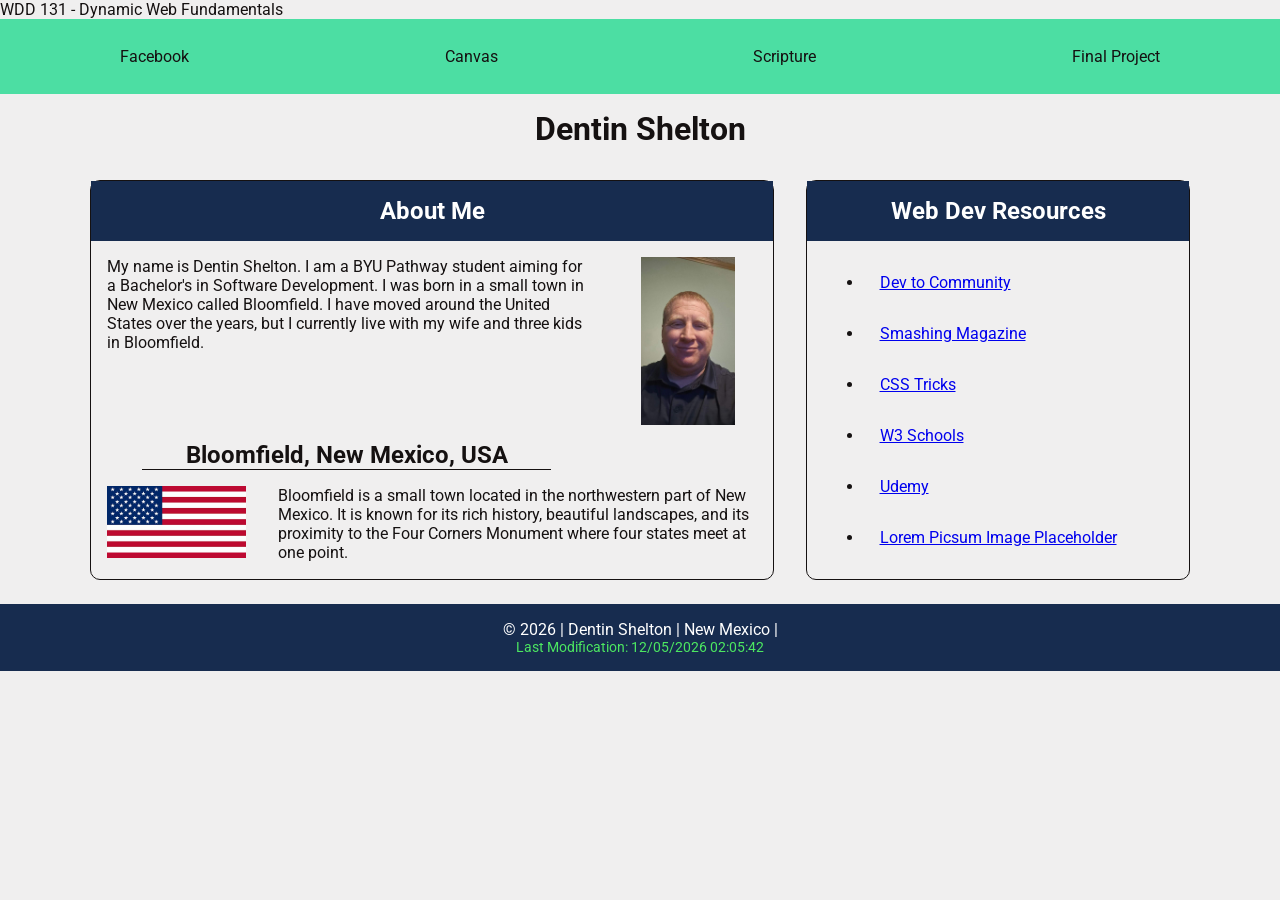
<file: index.html>
<!DOCTYPE html>
<html lang="en">
<head>
    <meta charset="UTF-8">
    <meta name="viewport" content="width=device-width, initial-scale=1.0">
    <title>WDD 131 – Dynamic Web Fundamentals – Dentin Shelton</title>
    <meta name="description" content="WDD 131 - Dynamic Web Fundamentals - Dynamic Web Fundamentals, Dentin Shelton, web development, personal website, projects, skills">
    <meta name="author" content="Dentin Shelton">
    <link rel="stylesheet" href="styles/base.css">

    <link rel="preconnect" href="https://fonts.googleapis.com">
    <link rel="preconnect" href="https://fonts.gstatic.com" crossorigin>
    <link href="https://fonts.googleapis.com/css2?family=Roboto:ital@0;1&display=swap" rel="stylesheet">

    <script src="scripts/getdates.js" defer></script>
</head>
<body>
    <header>
        <span id="Temple Album">WDD 131 - Dynamic Web Fundamentals</span>
        <nav>
            <ul class="navigation">
                <li><a href="https://www.facebook.com" target="_blank" rel="noopener">Facebook</a></li>
                <li><a href="https://byupw.instructure.com/" target="_blank" rel="noopener">Canvas</a></li>
                <li><a href="https://www.churchofjesuschrist.org/study/scriptures/bofm/ether/3?lang=eng&id=p14#p14" target="_blank" rel="noopener">Scripture</a></li>
                <li><a href="finalproject.html">Final Project</a></li>
            </ul>
        </nav>
    </header>
    <main>
        <h1>Dentin Shelton</h1>
        <section class="card">
            <div class="about_me">
                <div class="me">
                    <h2>About Me</h2>
                </div>
                <div class="bio">
                    <p>My name is Dentin Shelton. I am a BYU Pathway student aiming for a Bachelor's in Software Development. I was born in a small town in New Mexico called Bloomfield. I have moved around the United States over the years, but I currently live with my wife and three kids in Bloomfield.</p>
                </div>
                <div class="profile">
                    <img src="images/profile.jpg" alt="Dentin Shelton's Profile Picture">
                </div>
                <h3>Bloomfield, New Mexico, USA</h3>
                <div class="flag">
                    <img src="images/usflag.jpg" alt="United States Flag">
                </div>
                <div class="location">
                    <p>Bloomfield is a small town located in the northwestern part of New Mexico. It is known for its rich history, beautiful landscapes, and its proximity to the Four Corners Monument where four states meet at one point.</p>
                </div>
            </div>
        </section>
        <section class="card">
            <h2>Web Dev Resources</h2>
            <ul class="resources">
                <li><a href="#" title="Dev to Community">Dev to Community</a></li>
                <li><a href="#" title="Smashing Magazine">Smashing Magazine</a></li>
                <li><a href="#" title="CSS Tricks">CSS Tricks</a></li>
                <li><a href="#" title="W3 Schools">W3 Schools</a></li>
                <li><a href="#" title="Udemy">Udemy</a></li>
                <li><a href="#" title="Lorem Picsum Image Placeholder">Lorem Picsum Image Placeholder</a></li>
            </ul>
        </section>
    </main>
    <footer>
        <p>&copy; <span id="currentyear"></span> | Dentin Shelton | New Mexico |</p>
        <p id="lastModified"></p>
    </footer>
</body>
</html>
</file>
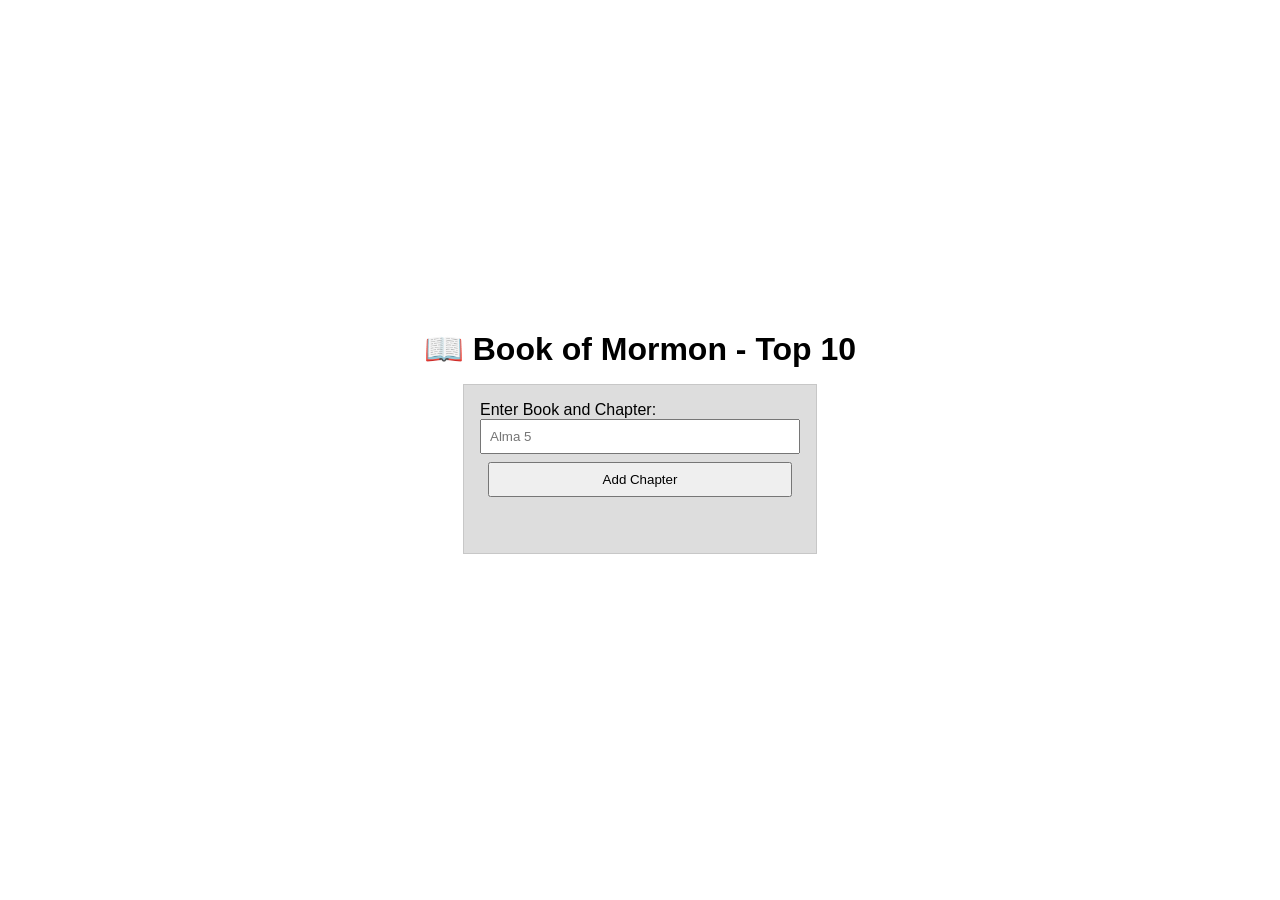
<file: Week02/bom.html>
<!DOCTYPE html>
<html lang="en">
<head>
    <meta charset="UTF-8">
    <meta name="viewport" content="width=device-width, initial-scale=1.0">
    <title>BOM Top 10</title>
    <meta name="author" content="Dentin Shelton">
    <meta name="description" content="A simple page to list the top 10 favorite Book of Mormon chapters.">
    <link rel="stylesheet" href="styles/bom.css">
    <script src="scripts/bom.js" defer></script>
</head>
<body>
    
</body>
</html>
<h1>📖 Book of Mormon - Top 10</h1>
<main>
	<label for="favchap">Enter Book and Chapter: </label>
	<input type="text" id="favchap" placeholder="Alma 5">
	<button type="submit">Add Chapter</button>
	<ul id="list"></ul>
</main>
</file>
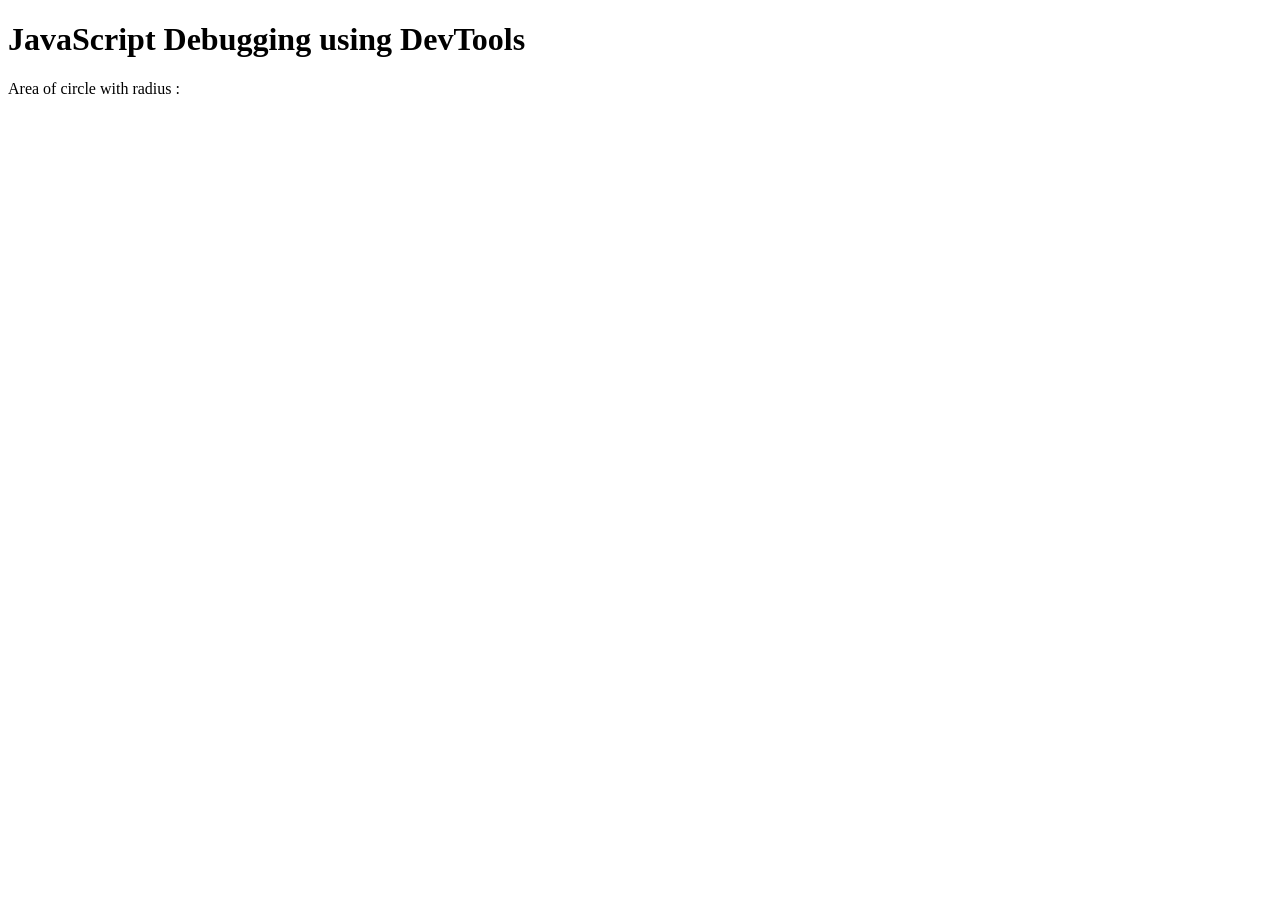
<file: Week02/debugging.html>
<!DOCTYPE html>
<html lang="en">
<head>
    <meta charset="UTF-8">
    <meta name="viewport" content="width=device-width, initial-scale=1.0">
    <title>Document</title>
    <script src="scripts/debugging.js" defer></script>
</head>
<body>
    <h1>JavaScript Debugging using DevTools</h1>
    <p>Area of circle with radius <span id="radius"></span>: <span id="area"></span></p>
    
</body>
</html>
</file>
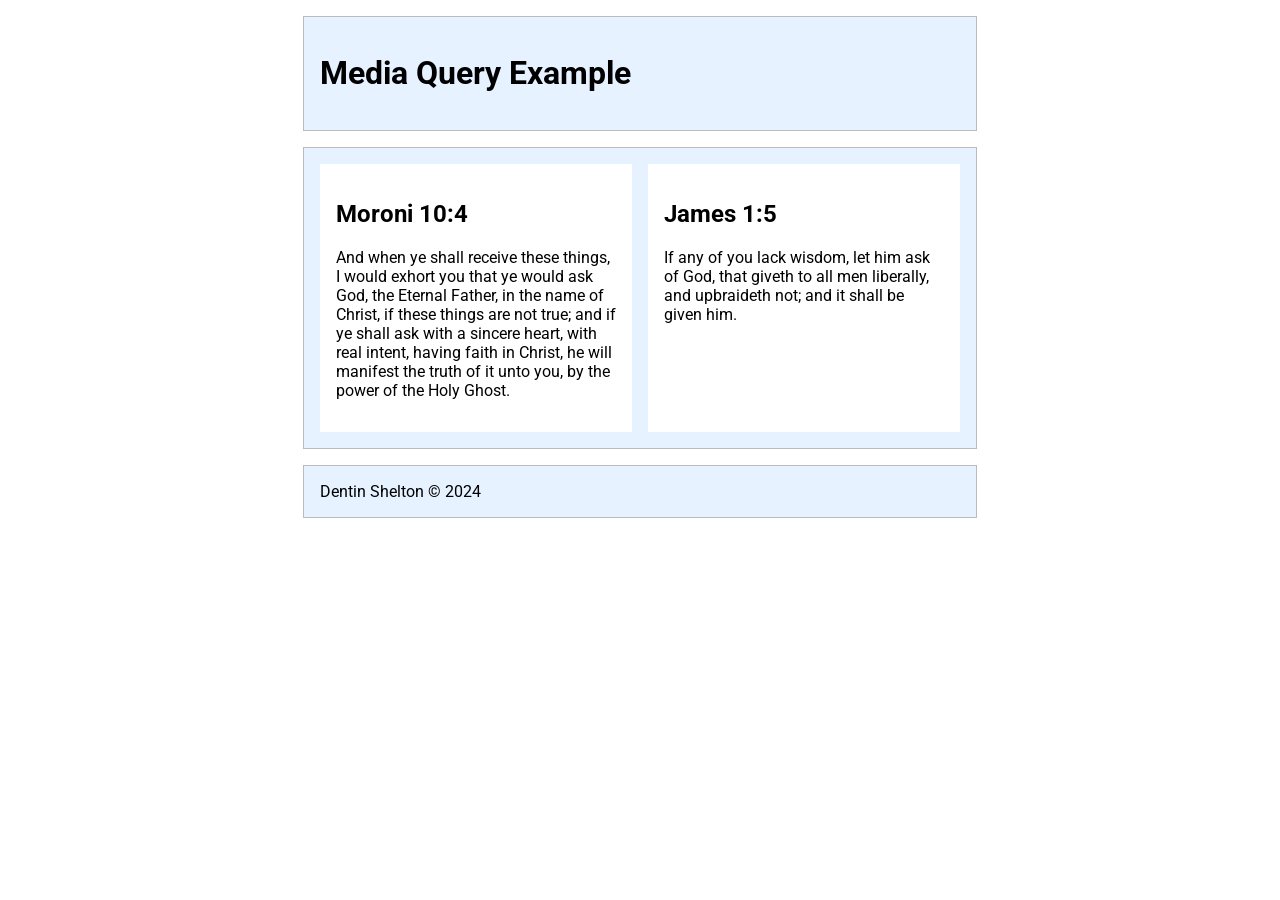
<file: Week02/media-query.html>
<head>
  <meta charset="utf-8">
  <meta name="viewport" content="width=device-width, initial-scale=1.0">
  <title>WDD 131 – Media Query Example</title>
  <meta name="description" content="Media query learning activity example page.">
  <meta name="author" content="Dentin Shelton">
  <link rel="preconnect" href="https://fonts.googleapis.com">
  <link rel="preconnect" href="https://fonts.gstatic.com" crossorigin>
  <link href="https://fonts.googleapis.com/css2?family=Roboto&display=swap" rel="stylesheet">
  <link rel="stylesheet" href="styles/media-query.css">
  <link rel="stylesheet" href="styles/media-query-large.css">
</head>
<body>
    <header>
    <h1>Media Query Example</h1>
    </header>  
    <main>
        <section>
            <h2>
                Moroni 10:4
            </h2>
            <p>
                And when ye shall receive these things, I would exhort you that ye would ask God, the Eternal Father, in the name of Christ, if these things are not true; and if ye shall ask with a sincere heart, with real intent, having faith in Christ, he will manifest the truth of it unto you, by the power of the Holy Ghost.
            </p>
        </section>
        <section>
            <h2>
                James 1:5
            </h2>
            <p>
                If any of you lack wisdom, let him ask of God, that giveth to all men liberally, and upbraideth not; and it shall be given him.
            </p>
        </section>
    </main>
    <footer>
        Dentin Shelton &copy; 2024
    </footer>
</body>
</file>
<file: styles/base.css>
:root {
    --primary-color: rgb(23, 44, 79);
    --secondary-color: rgb(76, 222, 163);
    --background-color: rgb(240, 239, 239);
    --font1-color: rgb(255, 255, 255);
    --font2-color: rgb(21, 17, 17);
}

* {
    margin: 0;
    padding: 0;
    box-sizing: border-box;
}

body {
    font-family: "Roboto", sans-serif;
    font-weight: 400;
    background-color: var(--background-color);
    color: var(--font2-color);
}

header {
    display: block;
}

#course-title {
    background-color: var(--primary-color);
    color: var(--font1-color);
    padding: 1rem;
    font-weight: 500;
    display: block;
    text-align: center;
}

nav {
    margin: 0;
}

.navigation {
    list-style: none;
    display: flex;
    flex-wrap: wrap;
    align-items: center;
    background-color: var(--secondary-color);
    gap: 1rem;
    
}

.navigation li {
    flex: 1 1 auto;
    padding: 1rem; 
}

.navigation a {
    display: block;
    color: var(--font2-color);
    padding: 0.75rem;
    text-decoration: none;
    text-align: center;
}

nav a:hover {
    text-decoration: underline;
}

main {
    display: grid;
    grid-template: 1fr auto / 700px 400px;
    justify-content: center;
    padding: 1rem;
    gap: 1rem;
}

h1 {
    text-align: center;
    grid-column: 1/3;
    margin-bottom: 0.5rem;
}

.card {
    border: 1px solid var(--font2-color);
    margin: 0.5rem;
    border-radius: 10px;
    
}

.card p,
.card img,
.resources {
    padding: 1rem;
   
}

.card img {
    
    max-width: 100%;
    display: block;
    margin: 0 auto;
}

h2 {
    text-align: center;
    background-color: var(--primary-color);
    padding: 1rem;
    color: var(--font1-color);
    margin: 0;
}

.about_me {
    display: grid;
    grid-template: auto / 1fr 1fr 1fr 1fr;
    justify-content: center;
}

.me {
    grid-column: 1/5;
    grid-row: 1/2;
}

.bio {
    grid-column: 1/4;
    grid-row: 2/3;
}

.profile {
    grid-column: 4/5;
    grid-row: 2/3;
}

.profile img {
    max-height: 200px;
    width: auto;
}

h3 {
    grid-column: 1/4;
    grid-row: 3/4;
    font-size: 1.5rem;
    text-align: center;
    margin: 0 auto;
    border-bottom: 1px solid var(--font2-color);
    width: 80%;
}

.flag  {
    grid-column: 1/2;
    grid-row: 4/5;
}



.location {
    padding-left: 0;
    padding-right: 0;
    grid-column: 2/5;
    grid-row: 4/5;

}

.resources {
    padding: 1rem 2rem 1rem;
    width: fit-content;
    margin: 0 auto;    
}

.resources a:hover {
    text-decoration: underline;
}

.resources a{
    display: block;
    padding: 1rem;
    
}

footer {
    text-align: center;
    padding: 1rem;
    background-color: var(--primary-color);
    color: var(--font1-color);
}

#lastModified {
  color: #4ce761;
  font-size: 0.85rem;
}
</file>
<file: Week02/styles/bom.css>
* {
	margin: 0;
	padding: 0;
}

body {
	height: 100vh;
	display: flex;
	flex-direction: column;
	align-items: center;
	justify-content: center;
	font-family: Acme, Arial, sans-serif;
}

h1 {
	font-size: 1.5rem;
}

main {
	margin: 1rem auto;
	border: 1px solid rgb(0 0 0 / 0.1);
	padding: 1rem;
	background-color: #ddd;
	display: flex;
	flex-direction: column;
}

input,
button {
	padding: 0.5rem;
}

button {
	margin: 0.5rem;
}

.delete {
	width: fit-content;
}

.input {
	display: flex;
	gap: 1rem;
}

.list {
	padding: 0.5rem;
}

ul {
	margin: 1rem;
	list-style: none;
}

li {
	display: flex;
	align-items: center;
	justify-content: space-between;
}

@media only screen and (min-width: 32.5em) {
	h1 {
		font-size: 2rem;
	}

	main {
		width: 320px;
	}
}
</file>
<file: Week02/styles/media-query.css>
body {
  font-family: 'Roboto', sans-serif;
}

header, main, footer {
  max-width: 640px;
  margin: 1rem auto;
  border: 1px solid #bbb;
  padding: 1rem;
  background-color: #e6f2ff;
}

main {
  display: grid;
  grid-template-columns: 1fr;
  grid-gap: 1rem;
}

section {
  padding: 1rem;
  background-color: #fff;
}
</file>
<file: Week02/styles/media-query-large.css>
@media screen and (min-width: 500px) {
    main {
        grid-template-columns: 1fr 1fr;
    }
}
</file>
